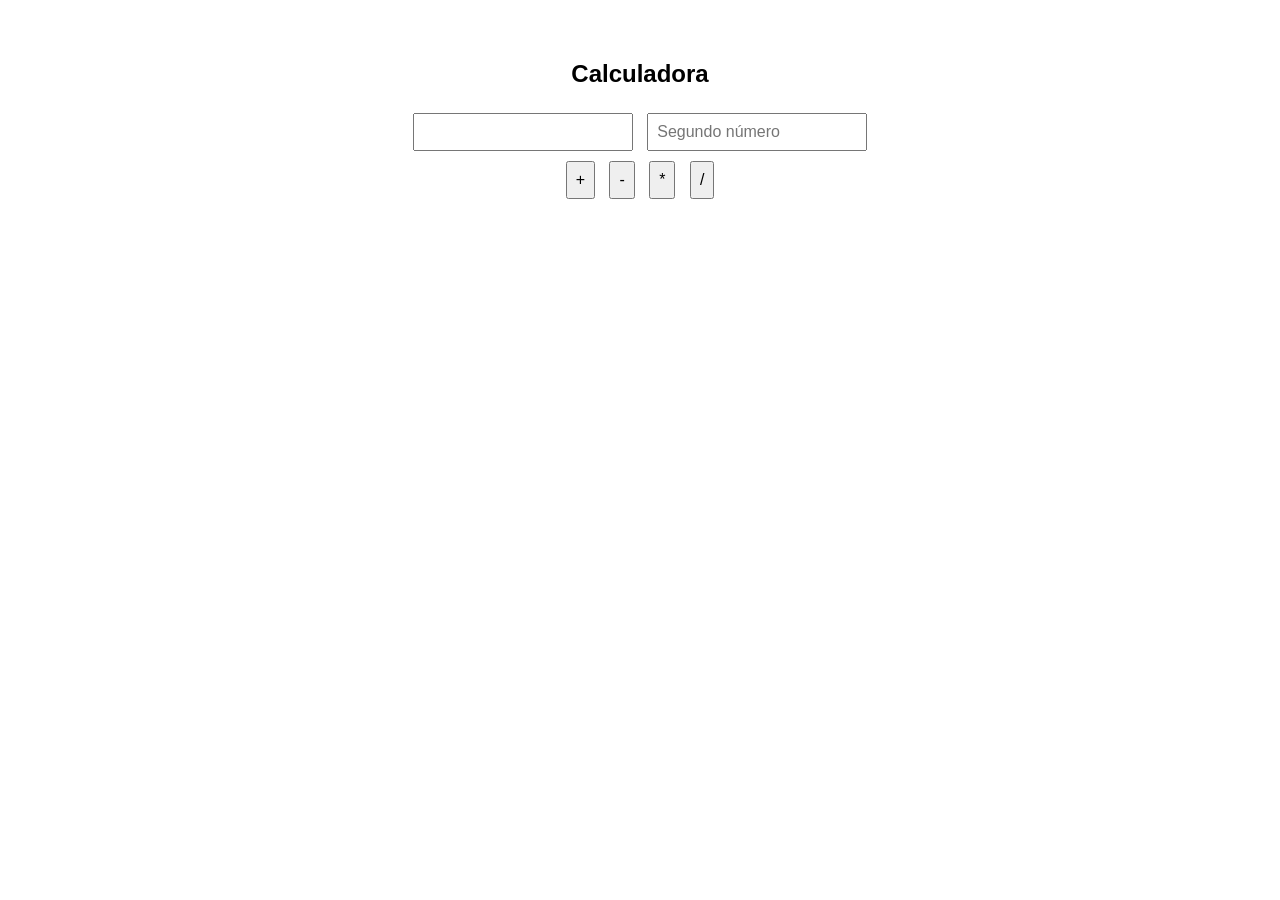
<file: index.html>
<!DOCTYPE html>
<html lang="pt-br">
<head>
    <meta charset="UTF-8">
    <meta name="viewport" content="width=device-width, initial-scale=1.0">
    <title>Calculadora Simples</title>
    <style>
        body {
            font-family: Arial, sans-serif;
            text-align: center;
            margin-top: 60px;
        }
        input, button {
            padding: 8px;
            margin: 5px;
            font-size: 16px;
        }
        #resultado {
            margin-top: 20px;
            font-weight: bold;
            font-size: 18px;
        }
    </style>
</head>
<body>
    <h2>Calculadora</h2>
    <input type="number" id="num1" >
    <input type="number" id="num2" placeholder="Segundo número">
    <br>
    <button onclick="calcular('+')">+</button>
    <button onclick="calcular('-')">-</button>
    <button onclick="calcular('*')">*</button>
    <button onclick="calcular('/')">/</button>
    <div id="resultado"></div>
    <script>
        function calcular(operacao) {
            var n1 = parseFloat(document.getElementById("num1").value);
            var n2 = parseFloat(document.getElementById("num2").value);
            var resultado;
            if (operacao === "+") {
                resultado = n1 + n2;
            } else if (operacao === "-") {
                resultado = n1 - n2;
            } else if (operacao === "*") {
                resultado = n1 * n2;
            } else if (operacao === "/") {
                if (n2 === 0) {
                    resultado = "Erro: divisão por zero";
                } else {
                    resultado = n1 / n2;
                }
            }
            document.getElementById("resultado").innerText = "Resultado: " + resultado;
        }
    </script>

</body>
</html>
</file>
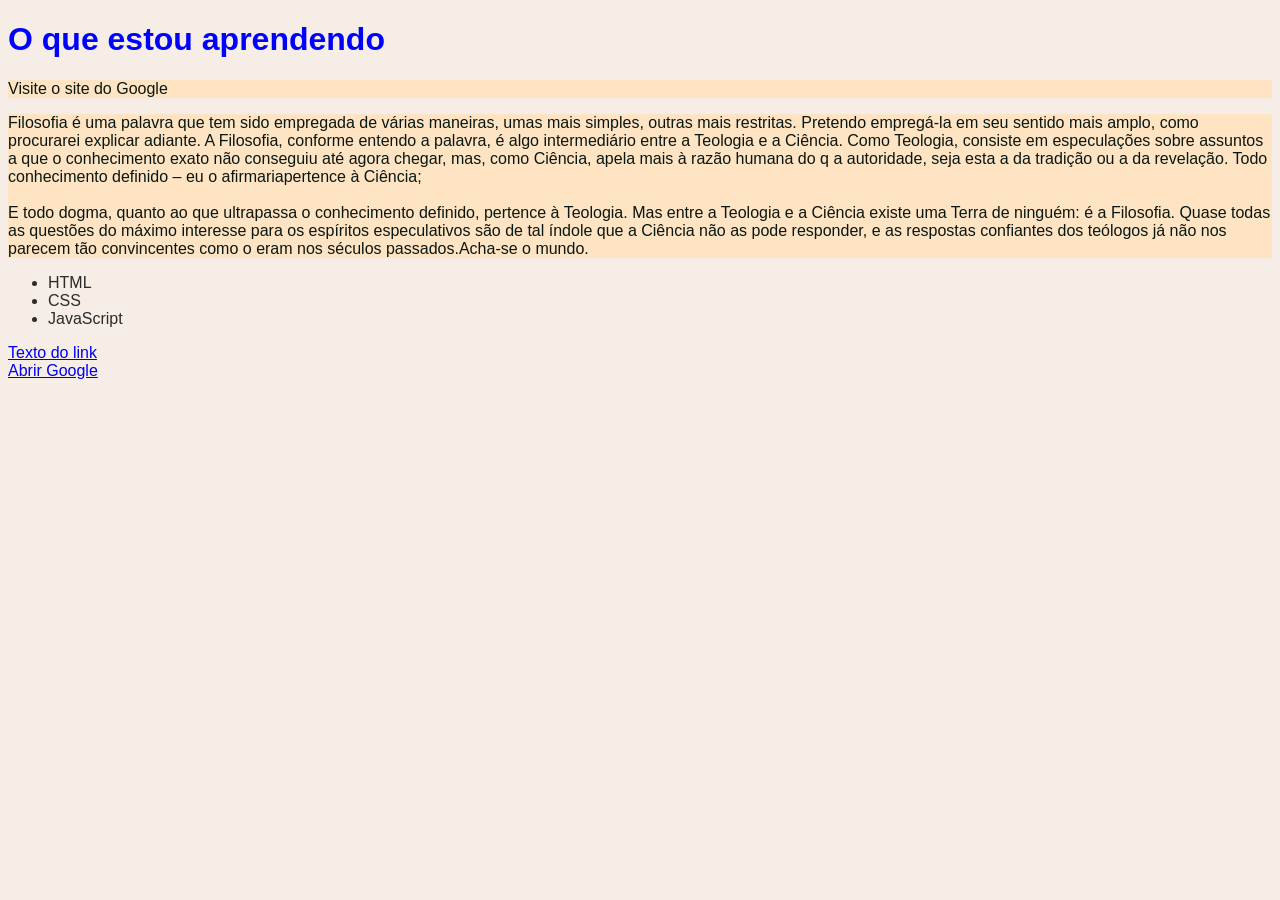
<file: index1.html>
<!DOCTYPE html>
<html lang="en">

<head>
    <meta charset="UTF-8">
    <meta name="viewport" content="width=device-width, initial-scale=1.0">
    <title>Document</title>
</head>
<style>
    body {
        font-family: Arial, Helvetica, sans-serif;
        background-color: #f5ede6;
        color: #2b2b2b;
    }

    p {
        color: rgb(9, 23, 18);
        background-color: bisque;
    }
    h1 { color:blue;
    }
</style>

<body>
    <h1>O que estou aprendendo</h1>

    <p>Visite o site do Google</p>

    <p>Filosofia é uma palavra que tem sido empregada de várias maneiras, umas mais simples,
        outras mais restritas. Pretendo empregá-la em seu sentido mais amplo, como procurarei
        explicar adiante.
        A Filosofia, conforme entendo a palavra, é algo intermediário entre a Teologia e a
        Ciência. Como Teologia, consiste em especulações sobre assuntos a que o
        conhecimento exato não conseguiu até agora chegar, mas, como Ciência, apela mais à
        razão humana do q a autoridade, seja esta a da tradição ou a da revelação. Todo
        conhecimento definido – eu o afirmariapertence à Ciência; <br> <br> E todo dogma, quanto ao
        que ultrapassa o conhecimento definido, pertence à Teologia. Mas entre a Teologia e a
        Ciência existe uma Terra de ninguém: é a Filosofia.
        Quase todas as questões do máximo interesse para os espíritos especulativos são de tal
        índole que a Ciência não as pode responder, e as respostas confiantes dos teólogos já
        não nos parecem tão convincentes como o eram nos séculos passados.Acha-se o mundo.
</p>

    <ul>
        <li>HTML</li>
        <li>CSS</li>
        <li>JavaScript</li>
    </ul>

    <a href="destino">Texto do link</a>
    <br>
    <a href="https://www.google.com"> Abrir Google </a>

</body>

</html>
</file>
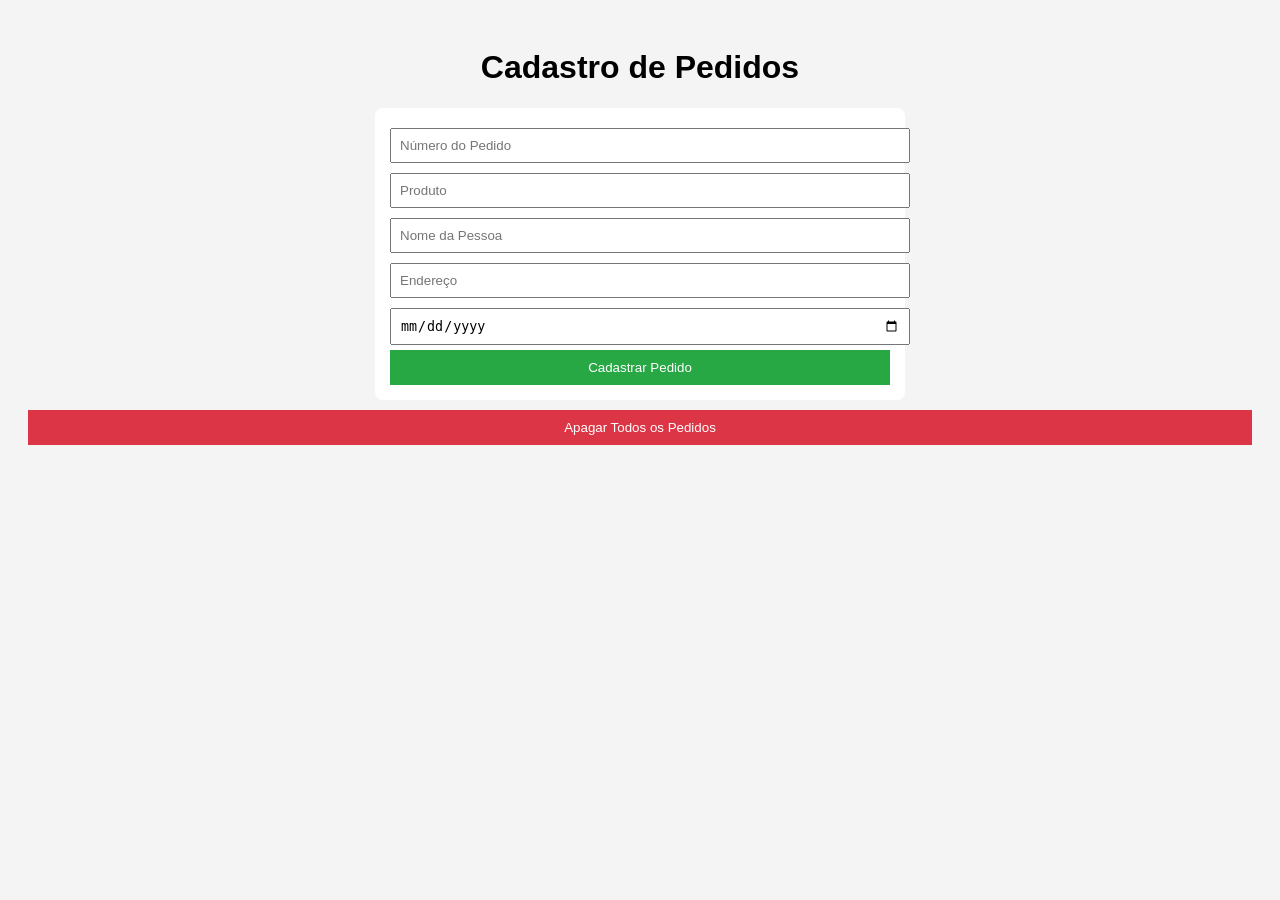
<file: index5.html>
<!DOCTYPE html>
<html lang="pt-BR">

<head>
    <meta charset="UTF-8">
    <title>Tela de Pedidos</title>

    <style>
        body {
            font-family: Arial;
            background-color: #f4f4f4;
            padding: 20px;
        }

        h1 {
            text-align: center;
        }

        form {
            background: white;
            padding: 15px;
            border-radius: 8px;
            max-width: 500px;
            margin: auto;
        }

        input {
            width: 100%;
            padding: 8px;
            margin: 5px 0;
        }

        button {
            width: 100%;
            padding: 10px;
            background: #28a745;
            color: white;
            border: none;
            cursor: pointer;
        }

        button:hover {
            background: #218838;
        }

        .btn-limpar {
            background: #dc3545;
            margin-top: 10px;
        }

        .btn-limpar:hover {
            background: #c82333;
        }

        .lista {
            margin-top: 20px;
            max-width: 500px;
            margin-left: auto;
            margin-right: auto;
        }

        .pedido {
            background: white;
            padding: 10px;
            margin-bottom: 10px;
            border-left: 5px solid #28a745;
        }
    </style>
</head>

<body>

    <h1>Cadastro de Pedidos</h1>

    <form id="formPedido">
        <input type="number" id="numero" placeholder="Número do Pedido">
        <input type="text" id="produto" placeholder="Produto">
        <input type="text" id="nome" placeholder="Nome da Pessoa">
        <input type="text" id="endereco" placeholder="Endereço">
        <input type="date" id="data">
        <button type="submit">Cadastrar Pedido</button>
    </form>

    <div>
        <button type="button" id="btnLimpar" class="btn-limpar">Apagar Todos os Pedidos</button>
    </div>

    <div class="lista" id="listaPedidos"></div>

    <script>
        // Carrega pedidos do localStorage

        //lista de pedidos -- início do script...
        // ----  window.alert("Lista de pedidos.....");

        let pedidos = JSON.parse(localStorage.getItem("pedidosLocal")) || [];

        const form = document.getElementById("formPedido");
        const lista = document.getElementById("listaPedidos");
        const btnLimpar = document.getElementById("btnLimpar");

        // EVENTO DO BOTÃO
        //Chama o Listener pedidos
        // ----window.alert("Chama o Listener pedidos.....");
        btnLimpar.addEventListener("click", limparPedidos);

        // Inicialização
        //Chamo a função renderizar pedidos
        // ----window.alert("Chama a função renderizar pedidos.....");
        renderizarPedidos();

        form.addEventListener("submit", function (event) {
            //Form Listener....
            // ----window.alert("Form Listener.....");

            // Prevent Default
            // ----window.alert("Prevent Default.....");
            event.preventDefault();

            const numero = document.getElementById("numero").value;
            const produto = document.getElementById("produto").value;
            const nome = document.getElementById("nome").value;
            const endereco = document.getElementById("endereco").value;
            const data = document.getElementById("data").value;

            if (!validarCampos(numero, produto, nome, endereco, data)) {
                return;
            }

            const novoPedido = {
                numero,
                produto,
                nome,
                endereco,
                data
            };

            pedidos.push(novoPedido);
            salvarLocalStorage();
            renderizarPedidos();

            form.reset();
            alert("Pedido cadastrado com sucesso!");
        });

        // NOVA FUNÇÃO DE LIMPEZA
        function limparPedidos() {
            //Função....Limpa Pedidos...
            // -- -- window.alert("Limpa pedidos.....");
            const confirmar = confirm("Tem certeza que deseja apagar todos os pedidos?");

            if (!confirmar) {
                return;
            }

            pedidos = [];
            localStorage.removeItem("pedidosLocal");
            renderizarPedidos();

            alert("Todos os pedidos foram apagados!");
        }
        function salvarLocalStorage() {
            //Salva Pedidos
            // --window.alert("Função ... Salva de pedidos.....");
            localStorage.setItem("pedidosLocal", JSON.stringify(pedidos));
        }

        function validarCampos(numero, produto, nome, endereco, data) {
            //Valida Pedidos
            // -- window.alert("Função...Valida campos.....");
            if (!numero || numero <= 0) {
                alert("Número do pedido inválido!");
                return false;
            }

            if (produto.trim() === "") {
                alert("Produto é obrigatório!");
                return false;
            }

            if (nome.trim() === "") {
                alert("Nome é obrigatório!");
                return false;
            }

            if (endereco.trim() === "") {
                alert("Endereço é obrigatório!");
                return false;
            }

            if (!data) {
                alert("Data de entrega é obrigatória!");
                return false;
            }

            return true;
        }

        function renderizarPedidos() {
            //Renderiza Pedidos
            // -- window.alert("Função...Renderiza pedidos.....");

            lista.innerHTML = "";

            pedidos.forEach(p => {
                const div = document.createElement("div");
                div.classList.add("pedidosLocal");

                div.innerHTML = `
                    <strong>Pedido #${p.numero}</strong><br>
                    Produto: ${p.produto}<br>
                    Cliente: ${p.nome}<br>
                    Endereço: ${p.endereco}<br>
                    Entrega: ${p.data}
                `;
                lista.appendChild(div);
            });
        }


    </script>

</body>

</html>
</file>
